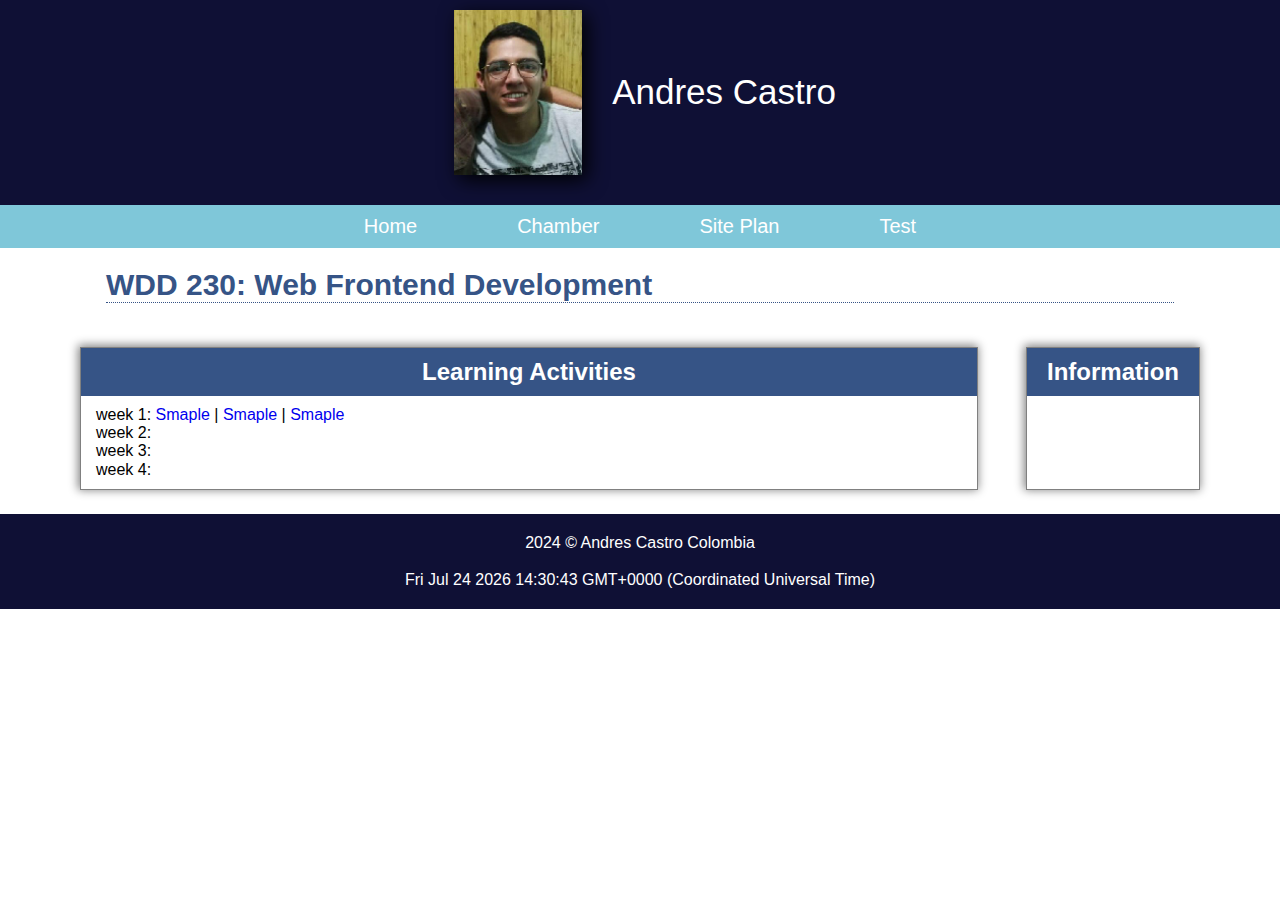
<file: index.html>
<!DOCTYPE html>
<html lang="en-US">
<head>
    <meta charset="UTF-8">
    <meta http-equiv="X-UA-Compatible" content="IE=edge">
    <meta name="viewport" content="width=device-width, initial-scale=1.0">
    <meta name="description" content="WDD 230 - Web Frontend Development Andres Castro course assignment portal">
    <meta name="author" content="Andres Castro">
    <title>Andres Castro - WDD 230 - Web Frontend Development</title>
    <link rel="stylesheet" href="styles/normalize.css">
    <link rel="stylesheet" href="styles/base.css">
    <link rel="stylesheet" href="styles/larger.css">
    <link rel="icon" href="favicon.ico">
    <meta property="og:title" content="European Travel Destinations">
    <meta property="og:description" content="this is a test" />
    <meta property="og:type" content="article" />
    <meta property="og:image" content="https://www.colombia-travels.com/wp-content/uploads/adobestock-266299444-1.jpeg">
    <meta property="og:url" content="https://andrucastro.github.io/wdd230">
    <meta name="twitter:card" content="summary_large_image">
</head>
<body>
    <header>
        <img src="images/andres.jpeg" alt="Andres Castro foto">
        <span>Andres Castro</span>
        <div id="darkmode_btn">
            <svg xmlns="http://www.w3.org/2000/svg" viewBox="0 0 256 256"><path fill="currentColor" d="M233.54 142.23a8 8 0 0 0-8-2a88.08 88.08 0 0 1-109.8-109.8a8 8 0 0 0-10-10a104.84 104.84 0 0 0-52.91 37A104 104 0 0 0 136 224a103.09 103.09 0 0 0 62.52-20.88a104.84 104.84 0 0 0 37-52.91a8 8 0 0 0-1.98-7.98m-44.64 48.11A88 88 0 0 1 65.66 67.11a89 89 0 0 1 31.4-26A106 106 0 0 0 96 56a104.11 104.11 0 0 0 104 104a106 106 0 0 0 14.92-1.06a89 89 0 0 1-26.02 31.4"/></svg>
        </div>
    </header> 
    <nav>
        <div id="menu_btn-container">
        </div>
        <ul>
            <li><a href="">Home</a></li>
            <li><a href="">Chamber</a></li>
            <li><a href="">Site Plan</a></li>
            <li><a href="">Test</a></li>
        </ul>
    </nav>
    <main>
        <h1>WDD 230: Web Frontend Development</h1>
        <section class="card">
            <h2>Learning Activities</h2>
            
            <ul>
                <li>week 1:<a href="#"> Smaple</a> | <a href="#">Smaple</a> | <a href="#">Smaple</a></li>
                <li>week 2:</li>
                <li>week 3:</li>
                <li>week 4:</li>
            </ul>
        </section>
        <section class="card">
            <h2>Information</h2>
        </section>
    </main>
    <footer>
        <p>2024 &#169; Andres Castro Colombia </p>
        <br>
        <p id="time"></p>                                                                                                                                                                                                                                                                                                                                                                                                                                                                                             
     
    </footer>
    <script src="scripts/darkmode.js"></script>
    <script src="scripts/getDates.js"></script>  
    <script src="scripts/menu.js"></script>       
</body>
</html>
</file>
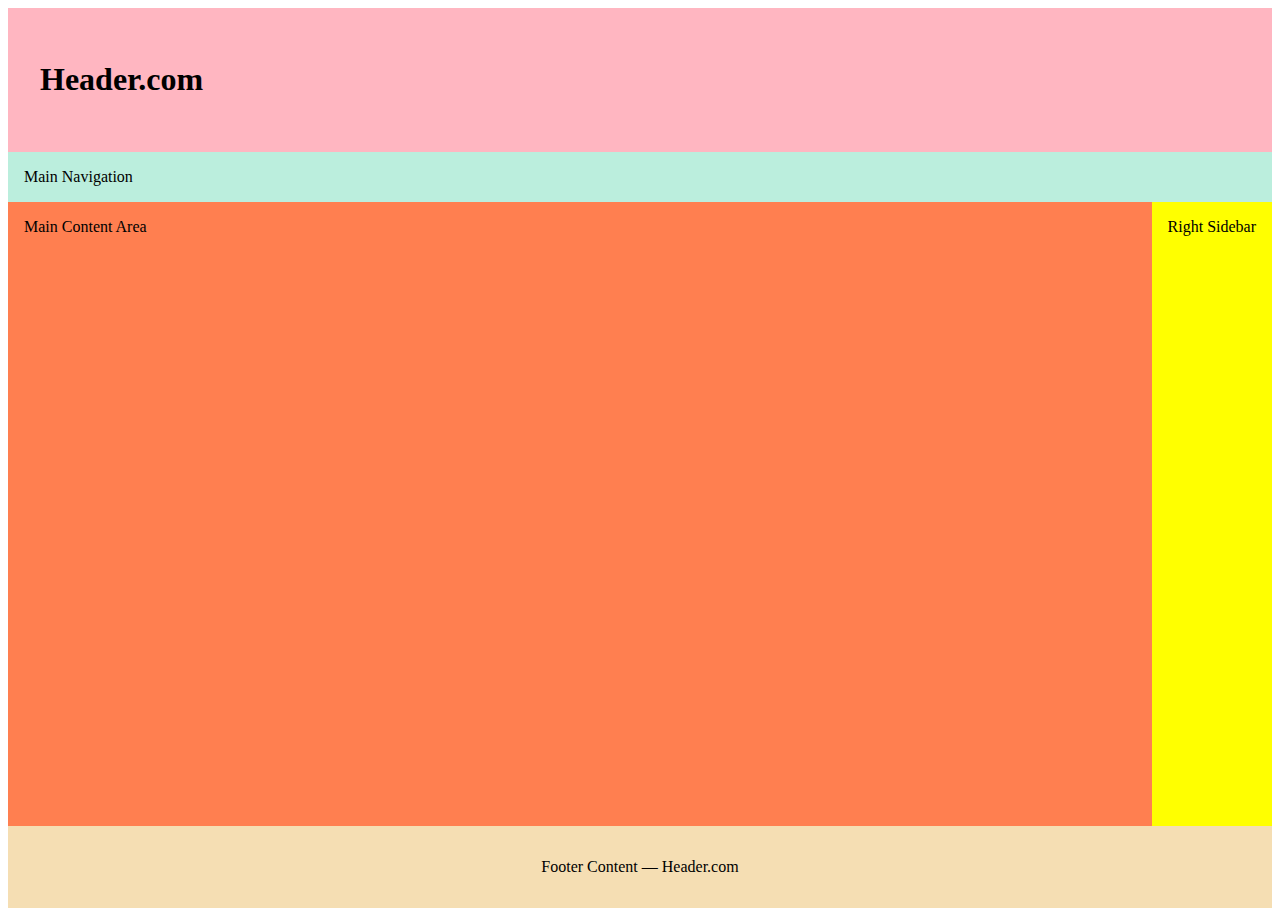
<file: week01/holygrail.html>
<!DOCTYPE html>
<html lang="en">
<head>
    <meta charset="UTF-8">
    <meta http-equiv="X-UA-Compatible" content="IE=edge">
    <meta name="viewport" content="width=device-width, initial-scale=1.0">
    <title>Document</title>
    <link rel="stylesheet" href="styles/holygrail.css">
</head>
<body>
    <header>
        <h1 >Header.com</h1>
      </header>
      <nav>Main Navigation</nav>
      <main>Main Content Area</main>
      <aside>Right Sidebar</aside>
      <footer>Footer Content — Header.com</footer>
</body>
</html>
</file>
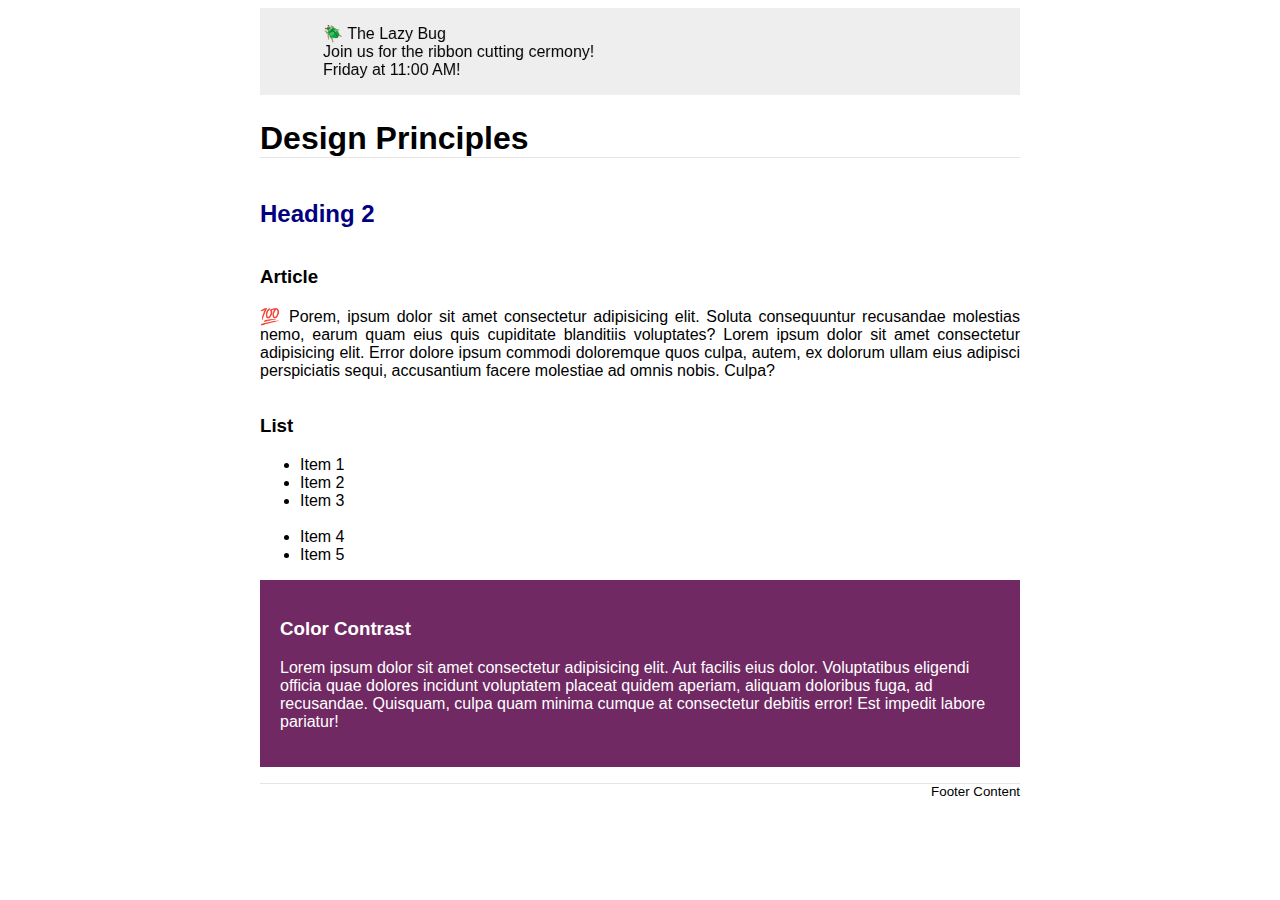
<file: week02/design.html>
<!DOCTYPE html>
<html lang="en">
<head>
    <meta charset="UTF-8">
    <meta http-equiv="X-UA-Compatible" content="IE=edge">
    <meta name="viewport" content="width=device-width, initial-scale=1.0">
    <link rel="stylesheet" href="styles/design.css">
    <title>Document</title>
</head>
<body>
    <header>
        <marquee behavior="alternate" direction="right">🪲 The Lazy Bug<br>Join us for the ribbon cutting cermony!<br>Friday at 11:00 AM!</marquee>
        <h1>Design Principles</h1>
    </header>
    <main>
        <h2>Heading 2</h2>
        <section>
            <h3>Article</h3>
            <article>
                <p>💯 Porem, ipsum dolor sit amet consectetur adipisicing elit. Soluta consequuntur recusandae molestias nemo, earum quam eius quis cupiditate blanditiis voluptates? Lorem ipsum dolor sit amet consectetur adipisicing elit. Error dolore ipsum commodi doloremque quos culpa, autem, ex dolorum ullam eius adipisci perspiciatis sequi, accusantium facere molestiae ad omnis nobis. Culpa?</p>
            </article>
        </section>
        <section>
            <h3>List</h3>
            <ul>
                <li>Item 1</li>
                <li>Item 2</li>
                <li>Item 3<br><br></li>
                <li>Item 4</li>
                <li>Item 5</li>
            </ul>
        </section>
        <div class="callout">
            <h3>Color Contrast</h3>
            <p>Lorem ipsum dolor sit amet consectetur adipisicing elit. Aut facilis eius dolor. Voluptatibus eligendi officia quae dolores incidunt voluptatem placeat quidem aperiam, aliquam doloribus fuga, ad recusandae. Quisquam, culpa quam minima cumque at consectetur debitis error! Est impedit labore pariatur!</p>
        </div>
    </main>
    <footer>
        Footer Content
    </footer>
</body>
</html>
</file>
<file: styles/base.css>
*{
    text-decoration: none;
    margin: 0px;
    padding: 0px;
    font-family: Arial, Helvetica, sans-serif;
}

header{
    background-color:#0F1035;
    display: flex;
    align-items: center;
    color: white;
}

header span{
    width: 100%;
    text-align: center;
}

img{
    width: 30%;
    padding: 10px;
}

header span{
    font-size:35px;
}

nav{
    text-align: center;
}

nav li{
    background-color: #7FC7D9;
    padding: 10px 0px;
    color: white;
}

nav a{
    color: white;
    font-size: 20px;
}

h1{
    text-align: center;
    border-bottom: #365486 1px dotted;
    margin: 5%;
    font-size: 18px;
    color: #365486;
}

h2{
    background-color: #365486;
    color: white;
    text-align: center;
    padding: 10px 0;
}

.card{
    border: solid 1px gray;
    margin: 1.5em; 
}

.card ul{
    padding: 10px 15px;
}

li{
    list-style:none;
}

footer{
    background-color: #0F1035;
    color: white;
    padding: 20px;
    text-align: center;
}
</file>
<file: styles/larger.css>
@media screen and (min-width: 800px){

    header{
        justify-content: center;
        padding-bottom: 20px;
    }

    header span{
        width: auto;
        margin-left: 20px;
    }

    img{
        width: 10%;
        filter: drop-shadow(5px 5px 10px #000000);
    }
    
    nav{
        width: 100%;
    }
    
    nav ul{
        display: flex;
        justify-content: center;
        background-color: #7FC7D9;
    }

    nav li{
        padding: 10px 50px;
        
    }

    main{
        display: grid;
        grid-template-columns: 1fr auto;
        padding: 0px 3.5em;
    }

    h1{
        grid-column: 1/3;
        margin: 20px 50px;
        font-size: 30px;
        text-align: left ;
    }
    h2{
        padding: 10px 20px;
    }

    .card{
        box-shadow: -1px -1px 9px 1px rgba(0,0,0,0.49);
        -webkit-box-shadow: -1px -1px 9px 1px rgba(0,0,0,0.49);
        -moz-box-shadow: -1px -1px 9px 1px rgba(0,0,0,0.49);
    }

    #menu_btn-container{
        display: none;
    }



    
}
</file>
<file: week01/styles/holygrail.css>
* {
    box-sizing: border-box;
  }
  body {
    display: grid;
    height: 100vh;
    grid-template-columns: 1fr auto;
    grid-template-rows: auto auto 1fr auto;
  }
  
  header {
    background: lightpink;
    padding: 2rem;
    grid-column: 1 / 3;
  }
  
  nav {
    grid-column: 1 / 3;
    background-color: #bed;
    padding: 1rem;
  }
  
  main {
    background: coral;
    height: 100%;
    padding: 1rem;
  }
  
  aside {
    background: yellow;
    grid-column: 2 / 3;
    padding: 1rem;
  }
  
  footer {
    background: wheat;
    padding: 2rem;
    text-align: center;
    grid-column: 1 / 3;
  }
</file>
<file: week02/styles/design.css>
body {
	font-family: Roboto, helvetica, sans-serif;
}

header,
main,
footer {
	max-width: 760px;
	margin: 0 auto;
}

marquee {
	padding: 1rem;
	background-color: #eee;
}

h1 {
	border-bottom: 1px solid rgba(0, 0, 0, 0.1);
}

main {
	display: grid;
}

h2 {
	color: navy;
	text-align: left;
}

article p {
	text-align: justify;
}

.callout {
    padding: 20px;
	color: #ffffff;
	background-color: #702963;
}

footer {
	margin-top: 1rem;
	border-top: 1px solid rgba(0, 0, 0, 0.1);
	font-size: smaller;
	text-align: right;
}
</file>
